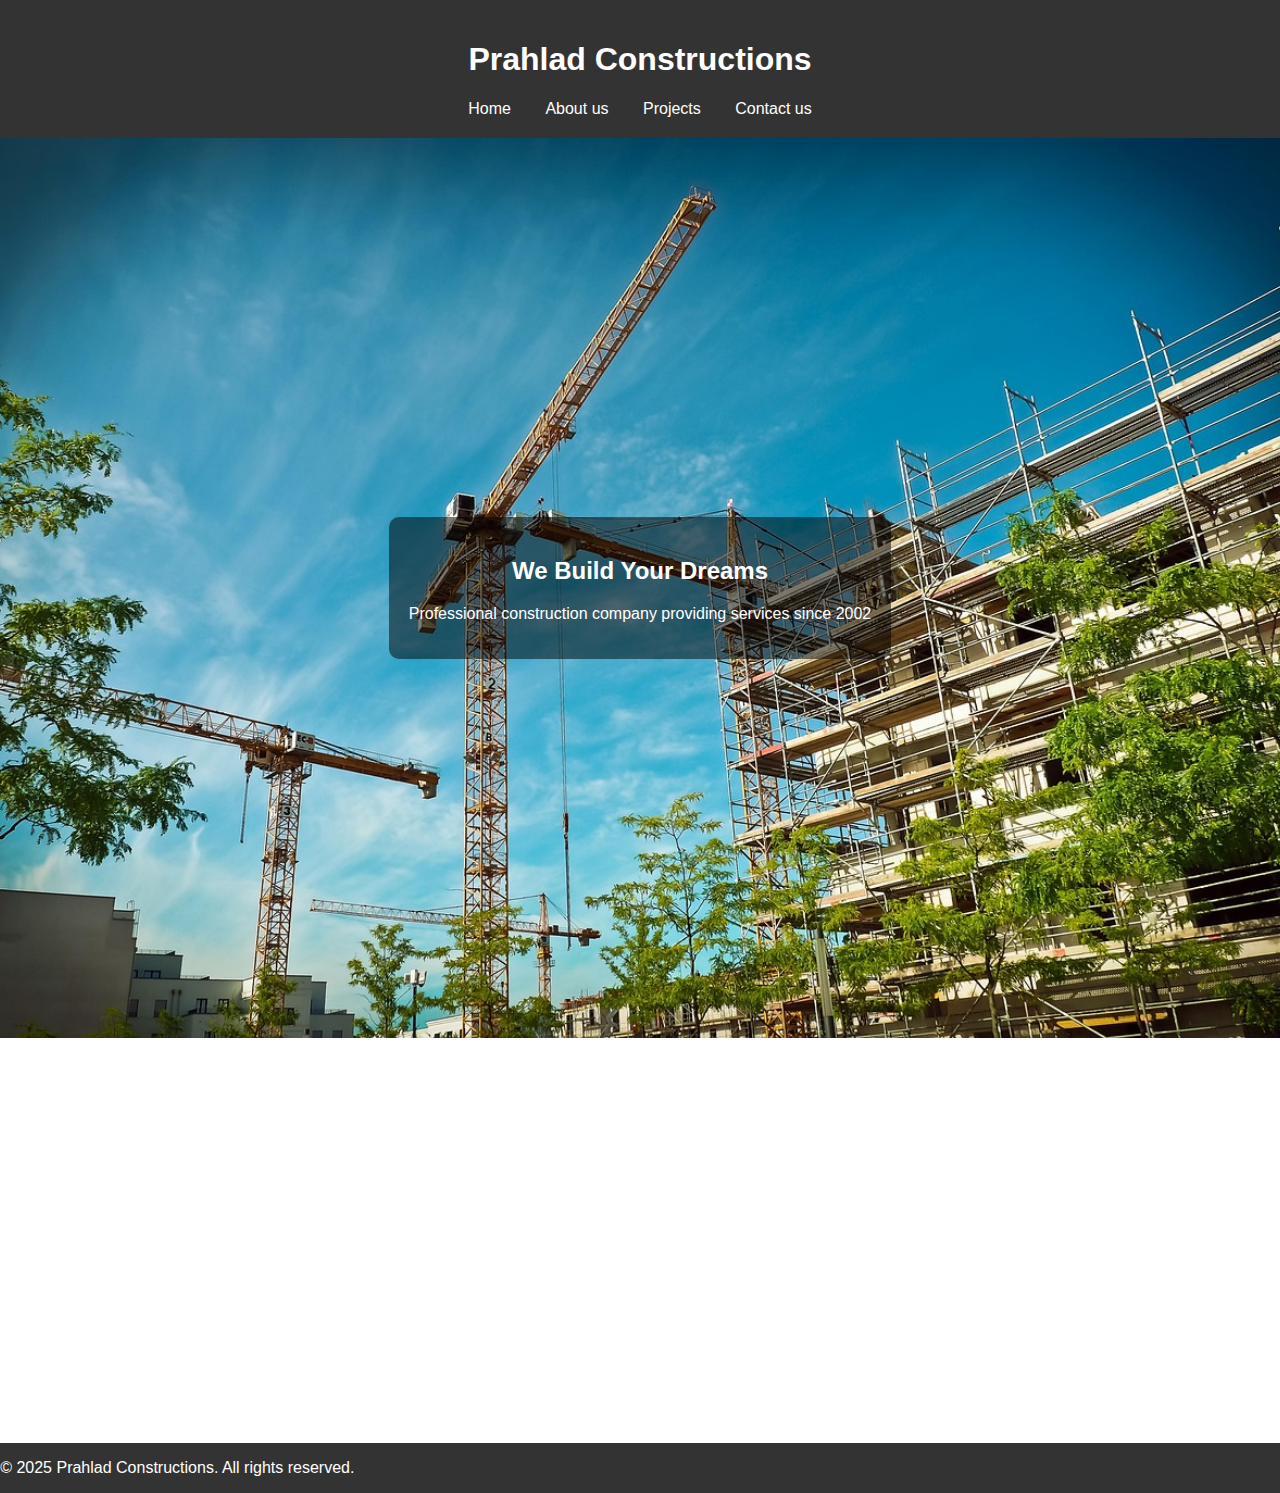
<file: index.html>
<!DOCTYPE html>
<html lang="en">
<head>
  <meta charset="UTF-8">
  <title>Prahlad Constructions</title>
  <link rel="stylesheet" href="css/style.css">
</head>
<body>
  <header>
    <h1>Prahlad Constructions</h1>
    <nav>
      <a href="index.html">Home</a>
      <a href="services.html">About us</a>
      <a href="projects.html">Projects</a>
      <a href="contact.html">Contact us</a>
    </nav>
  </header>

  <section class="banner">
  <div class="overlay">
    <h2>We Build Your Dreams</h2>
    <p>Professional construction company providing services since 2002</p>
  </div>
</section>
<section class="company-description">
  <div class="container">
    <h2>About Prahlad Constructions</h2>
    <p>
      Prahlad Constructions is a trusted name in the building and infrastructure industry, delivering top-quality construction, renovation, and interior design services for over two decades. 
      We specialize in residential, commercial, and industrial projects with a commitment to excellence, timely delivery, and customer satisfaction.
    </p>
    <p>
      With a team of experienced engineers, architects, and project managers, we bring innovative solutions and world-class craftsmanship to every project. 
      Whether you're planning a dream home or a commercial complex, we turn your vision into reality with quality and precision.
    </p>
  </div>
</section>

  <footer>
    <p>© 2025 Prahlad Constructions. All rights reserved.</p>
  </footer>
  <script src = "js/script.js"></script>
</body>
</html>
</file>
<file: css/style.css>
body {

  font-family: Arial, sans-serif;
  margin: 0;
  padding: 0;
}

header {
  background-color: #333;
  color: white;
  padding: 20px;
  text-align: center;
  opacity: 0;
  transform: translateY(-50px);
  transition: all 1s ease-out;
}

/* This class will be added by JS */
header.show {
  opacity: 1;
  transform: translateY(0);
}


nav a {
  color: white;
  margin: 0 15px;
  text-decoration: none;
}

.banner {
  height: 100vh; /* Full screen height */
  background: url('../images/banner.jpg') center center / cover no-repeat;
  display: flex;
  justify-content: center;
  align-items: center;
  text-align: center;
  color: white;
  position: relative;
}

.banner .overlay {
  background: rgba(0, 0, 0, 0.5);
  padding: 20px;
  border-radius: 10px;
  opacity: 0;
  transform: translateX(-100%);
  transition: all 1s ease-out;
}

/* This class will be added via JS */
.banner .overlay.show {
  opacity: 1;
  transform: translateX(0);
}


@media (max-width: 600px) {
  nav a {
    display: block;
    margin: 10px 0;
  }
}

footer{
    background-color: #333;
  color: white;
  padding: 0.2px;
}

.company-description {
    padding: 60px 20px;
  background-color: #f5f5f5;
  text-align: center;
  opacity: 0;
  transform: translateY(50px);
  transition: all 1s ease-out;
}

.company-description.show {
  opacity: 1;
  transform: translateY(0);
}


.company-description .container {
  max-width: 900px;
  margin: 0 auto;
}

.company-description h2 {
  font-size: 2em;
  margin-bottom: 20px;
  color: #222;
}

.company-description p {
  font-size: 1.1em;
  line-height: 1.6;
  color: #444;
  margin-bottom: 15px;
}
</file>
